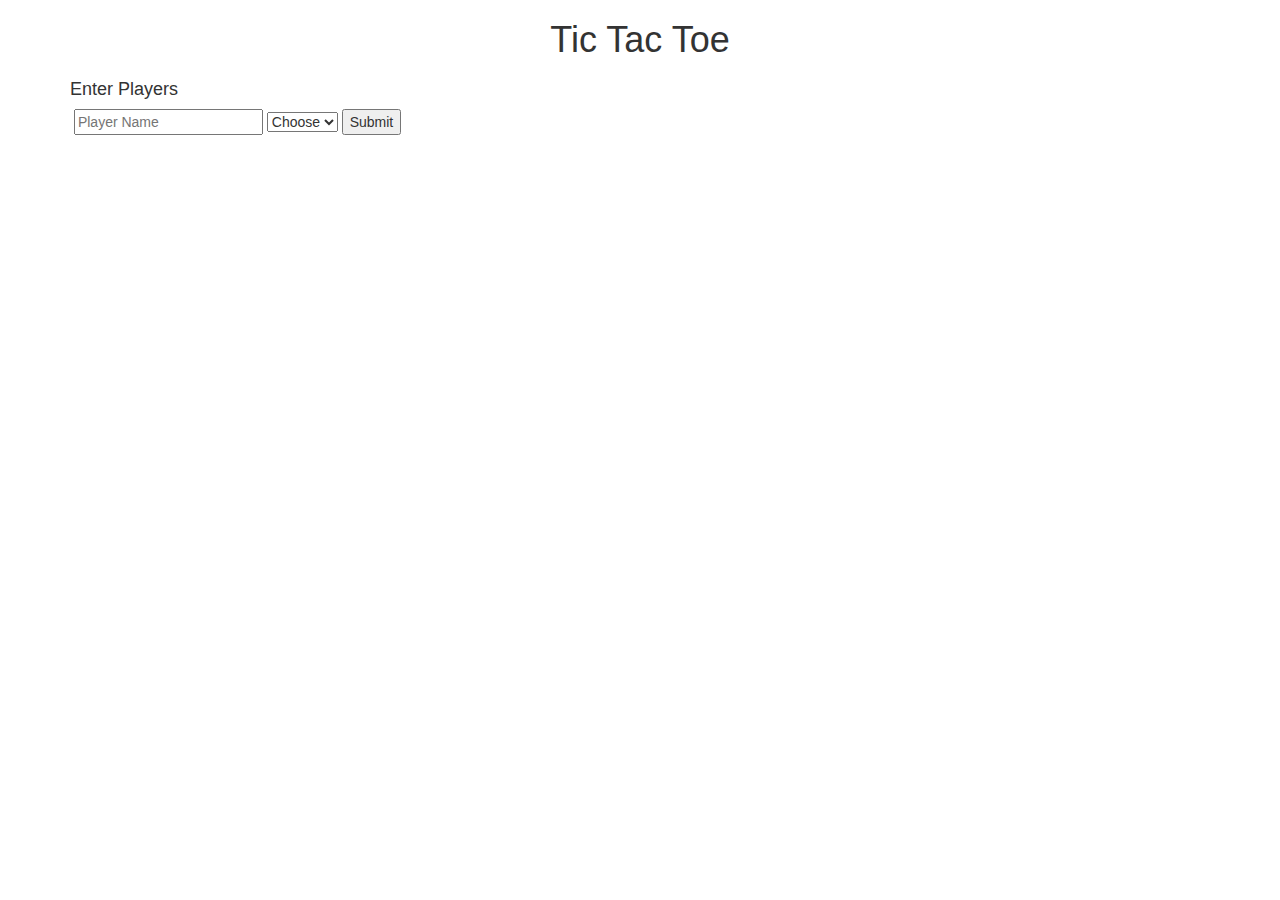
<file: index.html>
<!DOCTYPE html>
<html>
  <head>
    <!-- <link href="https://bootswatch.com/flatly/bootstrap.min.css" rel="stylesheet" type="text/css"> -->
    <link rel="stylesheet" href="https://maxcdn.bootstrapcdn.com/bootstrap/3.3.5/css/bootstrap.min.css">


    <link rel="stylesheet" href="http://maxcdn.bootstrapcdn.com/font-awesome/4.4.0/css/font-awesome.min.css">
    <script src="http://ajax.googleapis.com/ajax/libs/jquery/2.1.3/jquery.min.js"></script>
    <link href="css/styles.css" rel="stylesheet" type="text/css">
    <script src="js/scripts.js"></script>
    <title>Tic Tac Toe</title>
  </head>
  <body>
    <h1 class="text-center">Tic Tac Toe</h1>
    <div class="container">


      <form id="new_player">
        <h4>Enter Players</h4>
        <label for="player"></label>
        <input type="text" id="player_name" name="player_name" placeholder="Player Name">
        <select name="x_or_o" id='x_or_o'>
          <option value="nil">Choose </option>
          <option value="X">X</option>
          <option value="O">O</option>
        </select>
        <button type='submit'>Submit</button>
      </form>
      <p>
        <ul class="list-inline fa-ul" id="players">

        </ul>
      </p>
      <h3 id='info'>It's player: <b><span class='player'></span></b><span class='turn'>'s turn</span><span class='win'></span></h3>
      <button id='new' class="btn btn-success">New game</button><br />
      <table class="center-table" id="tic_tac_toe_grid">
        <tr>
          <td id="0"></td>
          <td id="1"></td>
          <td id="2"></td>
        </tr>
        <tr>
          <td id="3"></td>
          <td id="4"></td>
          <td id="5"></td>
        </tr>
        <tr>
          <td id="6"></td>
          <td id="7"></td>
          <td id="8"></td>
        </tr>
      </table>
      <p id="cats"> <iframe width="420" height="315" src="https://www.youtube.com/embed/1gl7xr5rftc?autoplay=1" frameborder="0" allowfullscreen></iframe></p>
    </div>
  </body>
</html>
</file>
<file: css/styles.css>
#balance_jumbo{
  background-color:lightgrey;
  padding: 3rem;
}

.negative {
  background-color: red !important;
}

.center-table
{
  margin: 0 auto !important;
  float: 3em !important;
}
.table, tr, td{
  border:5px solid;
  /*padding-right: 5rem;
  padding-top: 5rem;*/

  text-align:center;

}

td {
  height: 10em;
  width: 10em;
}

li {
  margin-right: 25px;
}

.fa-times {
  color: red;
}
</file>
